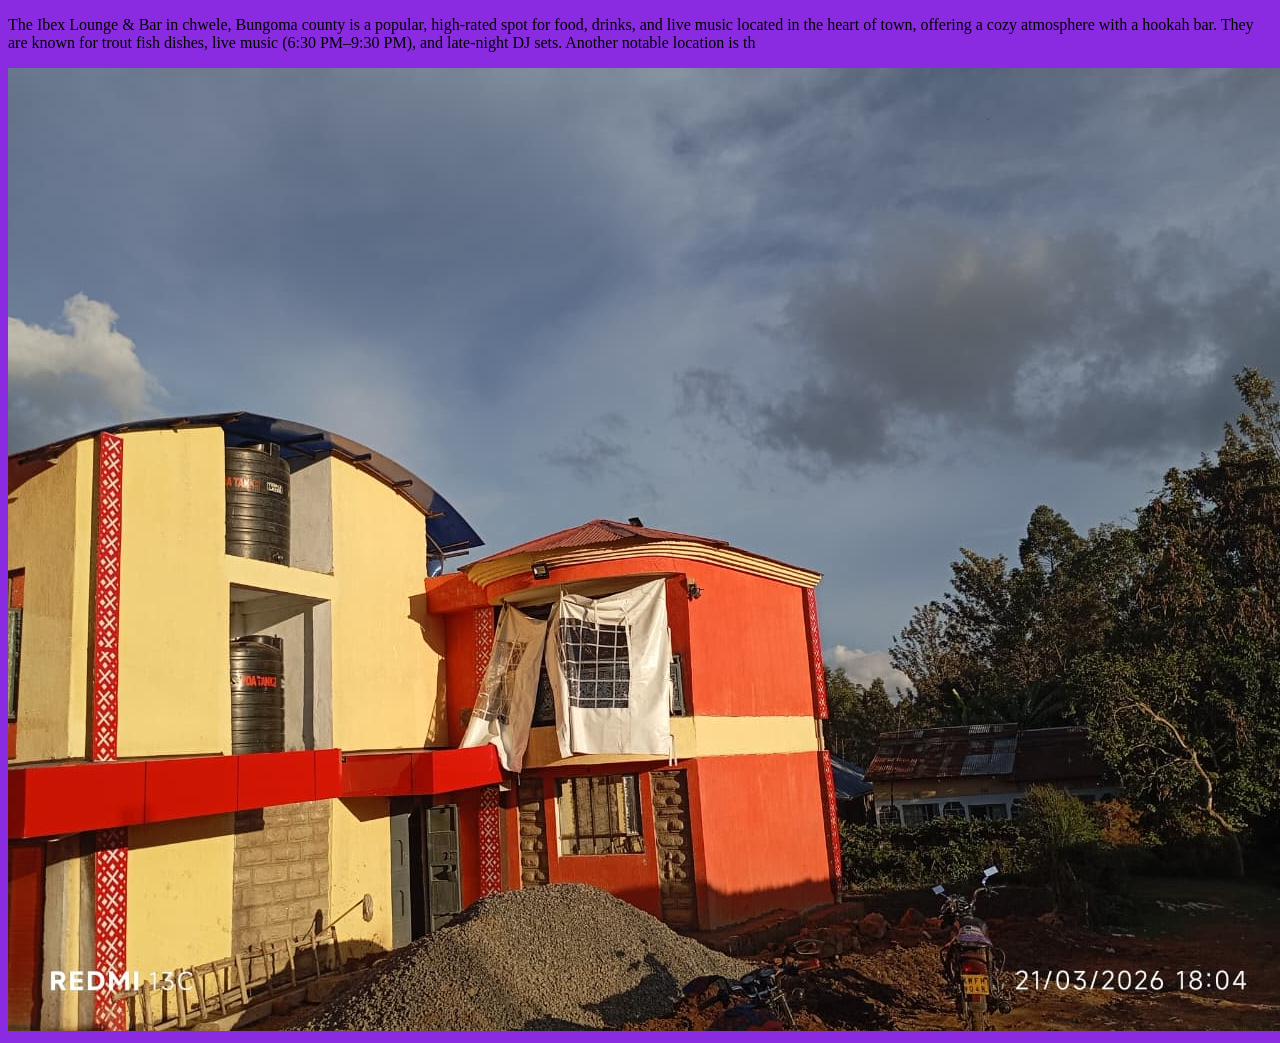
<file: index.html>
<!DOCTYPE html>
<html lang="en">
<head>
    <meta charset="UTF-8">
    <meta name="viewport" content="width=device-width, initial-scale=1.0">
    <title>Document</title>
</head>
<body style="background-color: blueviolet;">
    <p>The Ibex Lounge & Bar in chwele, Bungoma county is a popular, high-rated spot for food, drinks, and live music located in the heart of town, offering a cozy atmosphere with a hookah bar. They are known for trout fish dishes, live music (6:30 PM–9:30 PM), and late-night DJ sets. Another notable location is th</p>
    <img src="WhatsApp Image 2026-03-25 at 18.02.12 (2).jpeg" alt="">
</body>
</html>
</file>
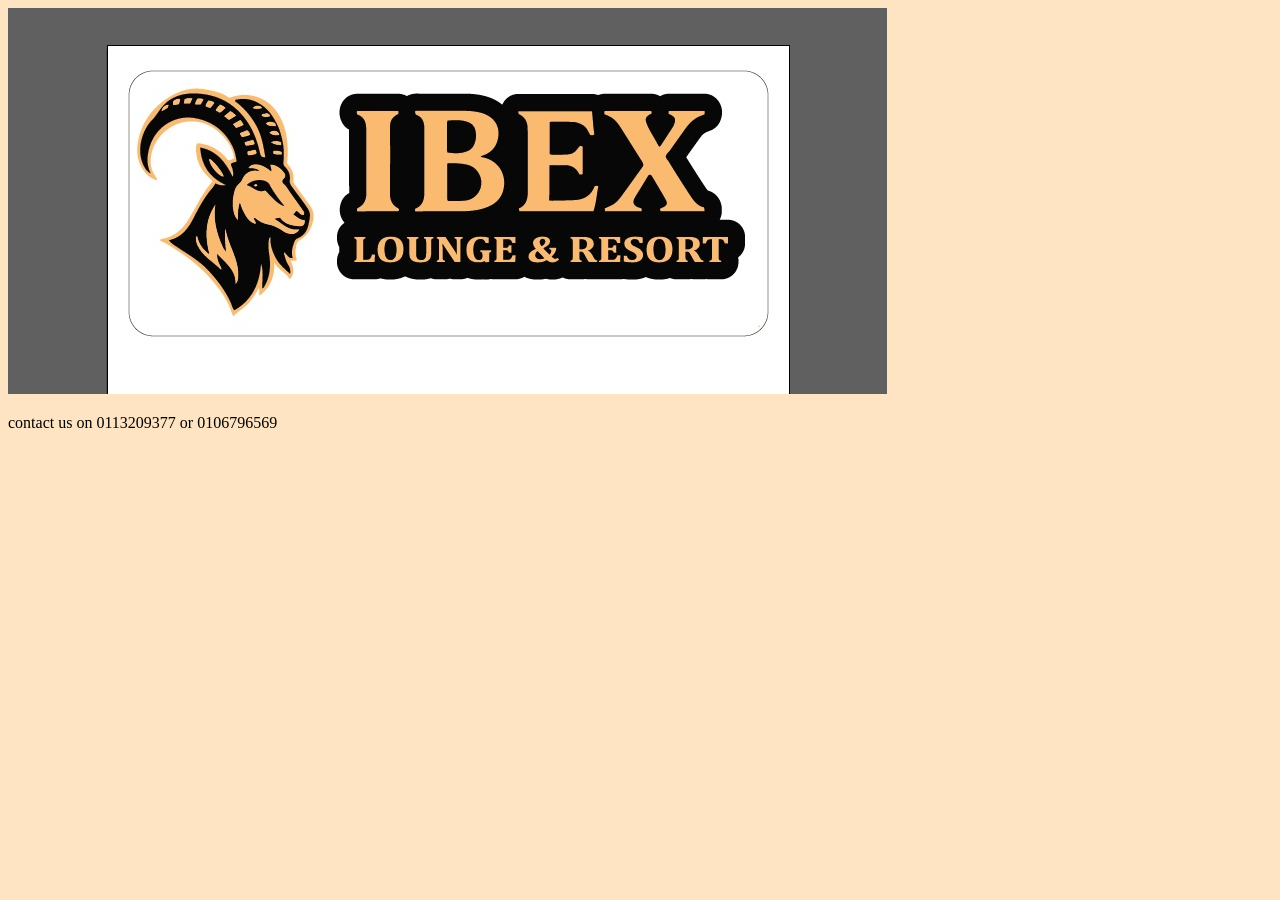
<file: contact.html>
<!DOCTYPE html>
<html lang="en">
<head>
    <meta charset="UTF-8">
    <meta name="viewport" content="width=device-width, initial-scale=1.0">
    <title></title>
</head>
<body style="background-color: bisque;">
    <img src="WhatsApp Image 2026-03-25 at 18.01.55.jpeg" alt="">
    <P>contact us on 0113209377 or 0106796569</P>
    
</body>
</html>
</file>
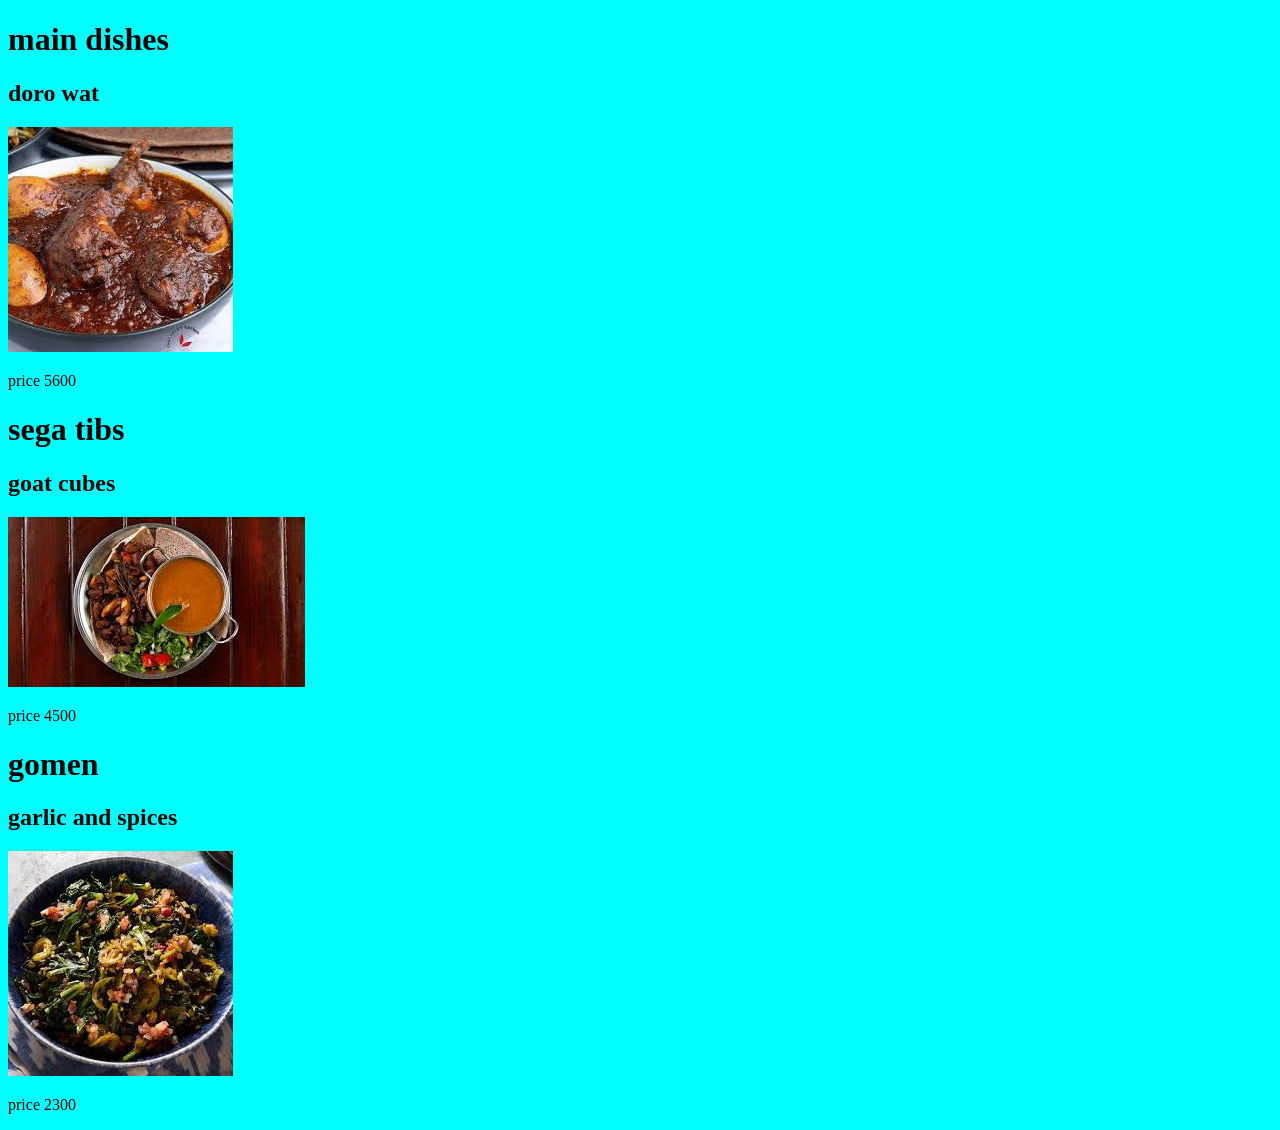
<file: Dinner.html>
<!DOCTYPE html>
<html lang="en">
<head>
    <meta charset="UTF-8">
    <meta name="viewport" content="width=device-width, initial-scale=1.0">
    <title>dinner</title>
</head>
<body style="background-color: aqua;">
    <h1>main dishes</h1>
    <h2>doro wat</h2>
    <img src="[data-uri]" alt="">
    <p>price 5600</p>

    <h1>sega tibs</h1>
    <h2>goat cubes</h2>
    <img src="[data-uri]" alt="">
    <p>price 4500</p>

    <h1>gomen</h1>
    <h2>garlic and spices</h2>
    <img src="[data-uri]" alt="">
    <p>price 2300</p>
    
</body>
</html>
</file>
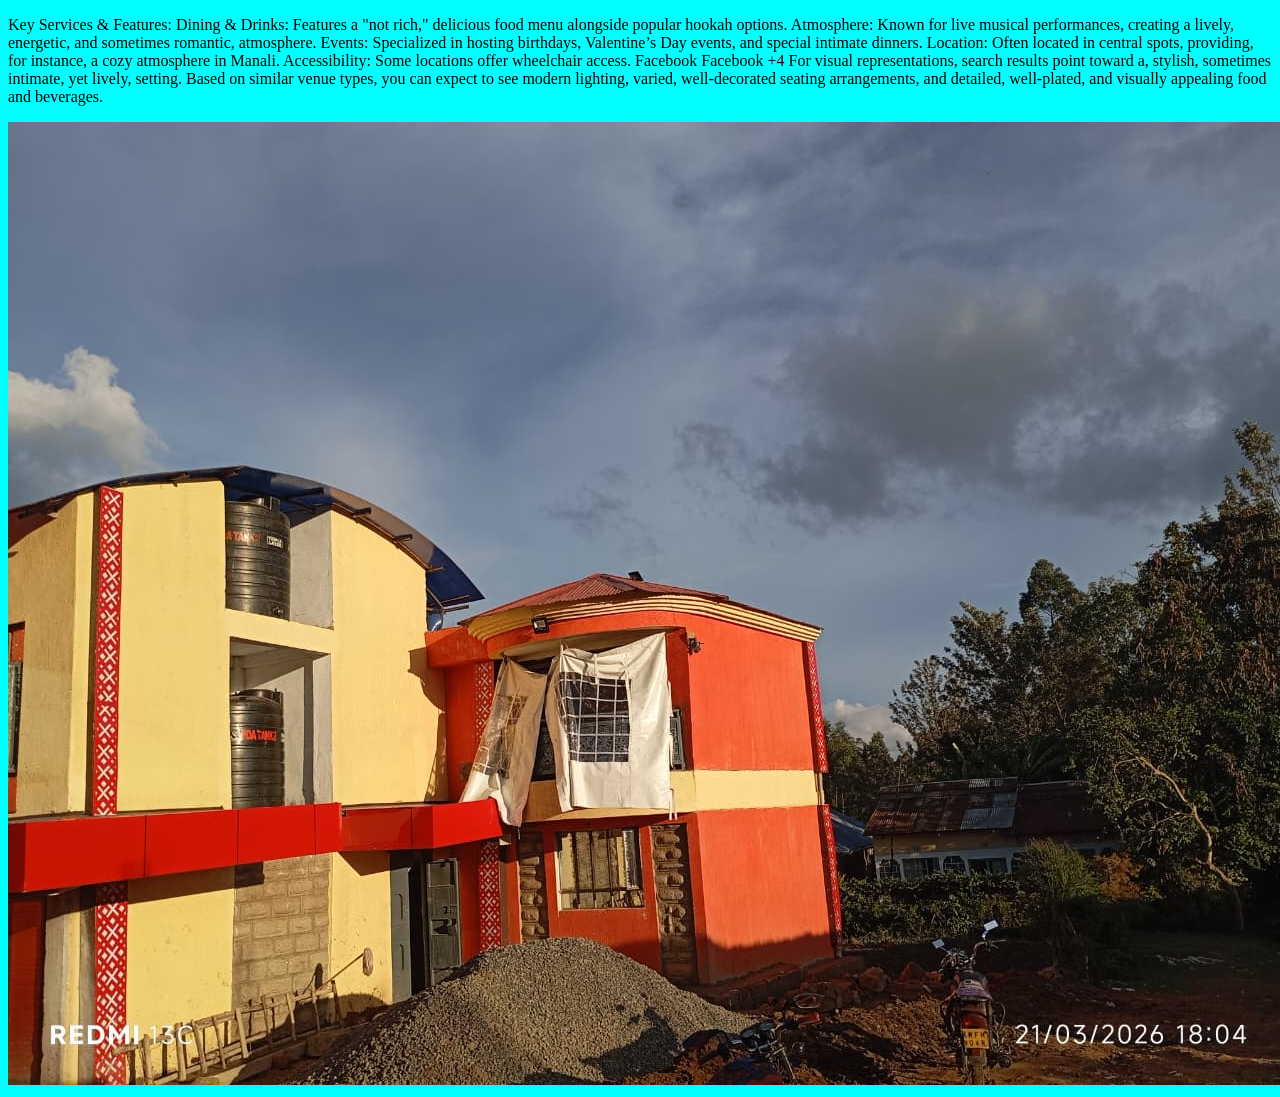
<file: services.html>
<!DOCTYPE html>
<html lang="en">
<head>
    <meta charset="UTF-8">
    <meta name="viewport" content="width=device-width, initial-scale=1.0">
    <title>IBEX SERVICES</title>
</head>
<body style="background-color: aqua;">
    <p>Key Services & Features:
Dining & Drinks: Features a "not rich," delicious food menu alongside popular hookah options.
Atmosphere: Known for live musical performances, creating a lively, energetic, and sometimes romantic, atmosphere.
Events: Specialized in hosting birthdays, Valentine’s Day events, and special intimate dinners.
Location: Often located in central spots, providing, for instance, a cozy atmosphere in Manali.
Accessibility: Some locations offer wheelchair access. 
Facebook
Facebook
 +4
For visual representations, search results point toward a, stylish, sometimes intimate, yet lively, setting. Based on similar venue types, you can expect to see modern lighting, varied, well-decorated seating arrangements, and detailed, well-plated, and visually appealing food and beverages. </p>
    <img src="WhatsApp Image 2026-03-25 at 18.02.12 (2).jpeg" alt="">
    
</body>
</html>
</file>
